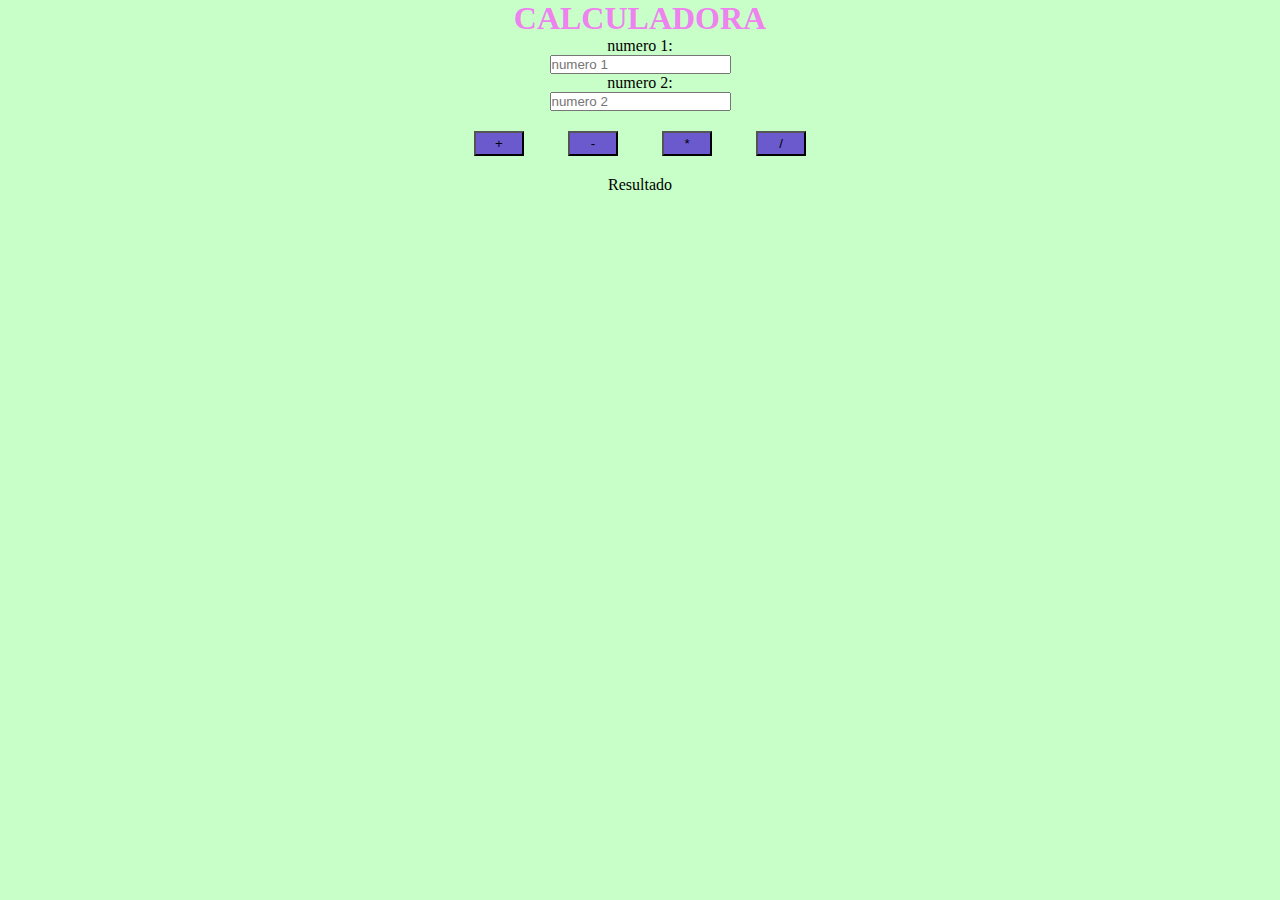
<file: CALCULADORA/Index.html>
<!DOCTYPE html>
<html>

<head>
  <meta charset="UTF-8">
  <meta name="viewport" content="width=device-width, initial-scale=1">
  <link rel="stylesheet" href="Estilo.css">
  <title>CALCULADORA</title>
</head>

<body>
  <center>
<h1>CALCULADORA</h1>
  <label>numero 1:</label><br>
  <input type="number" name="" id="n1" placeholder="numero 1" required value=""><br>
  <label>numero 2:</label><br>
  <input type="number" name="" id="n2" placeholder="numero 2" required value=""><br>
  <button onclick="suma ()">+</button>
<button onclick="resta()">-</button>
<button onclick="multi()">*</button>
<button onclick="divi ()">/</button>
<div id="res">
  Resultado
</div>

 
 <script src="App.js"></script>
</body>

</html>
</file>
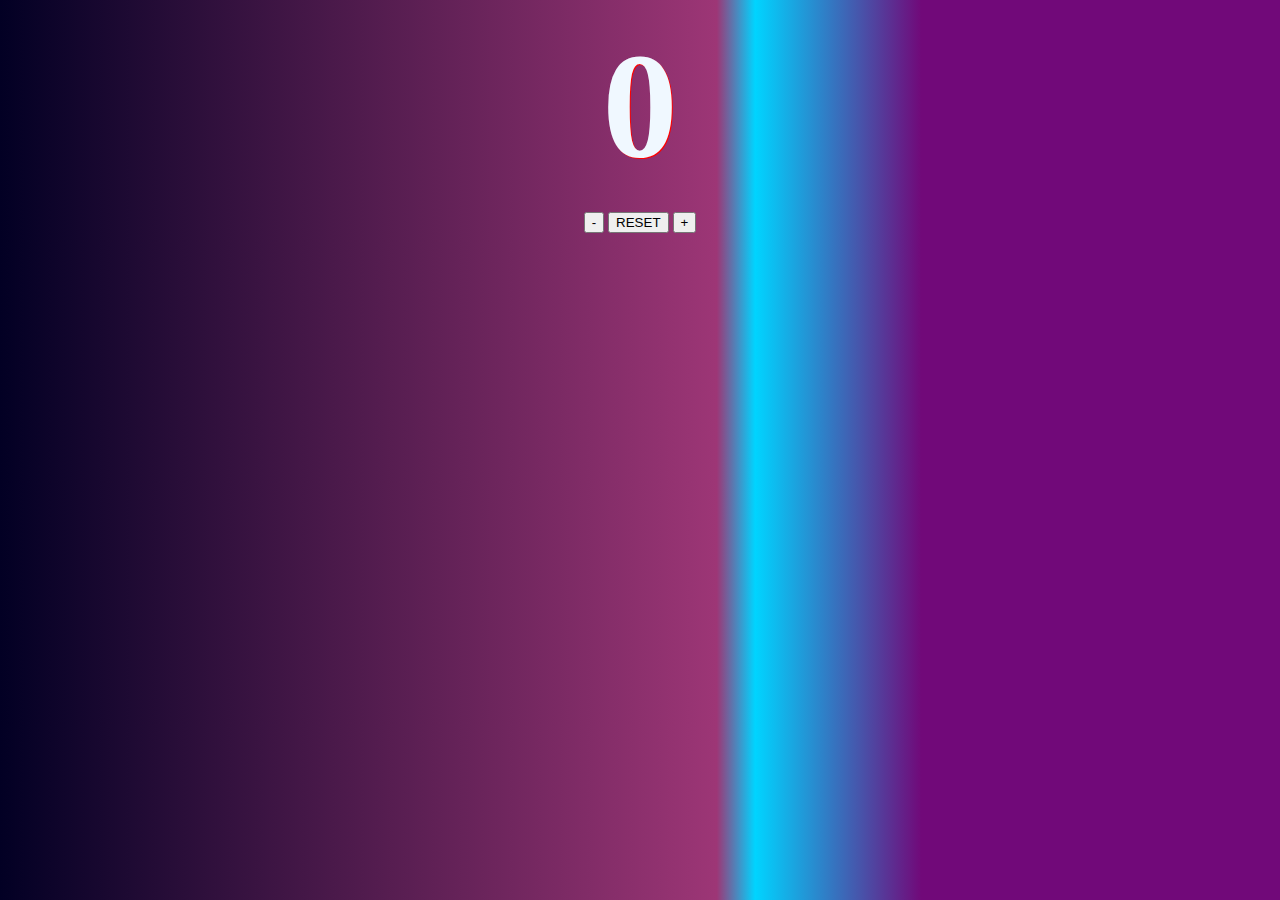
<file: CONTA/INDEX.html>
<!DOCTYPE html>
<html lang="en">
<head>
    <meta charset="UTF-8">
    <meta http-equiv="X-UA-Compatible" content="IE=edge">
    <meta name="viewport" content="width=device-width, initial-scale=1.0">
    <link rel="stylesheet" href="Estilo.css">
    <title>Contador</title>
</head>
<body>
    <div class="container-fluid text-center">
    <div class="card w-25 m-auto">
    <h1 style="font-size: 150px;" id="numero">
    0
</h1>
    <div class="m-3">
        <button class="btn btn-danger" id="menos">-</button>
        <button class="btn btn-primary" id="reset">RESET</button>
        <button class="btn btn-success" id="mas">+</button>
    </div>
</div>
</div>
<script src="App.js"></script>

</body>
</html>
</file>
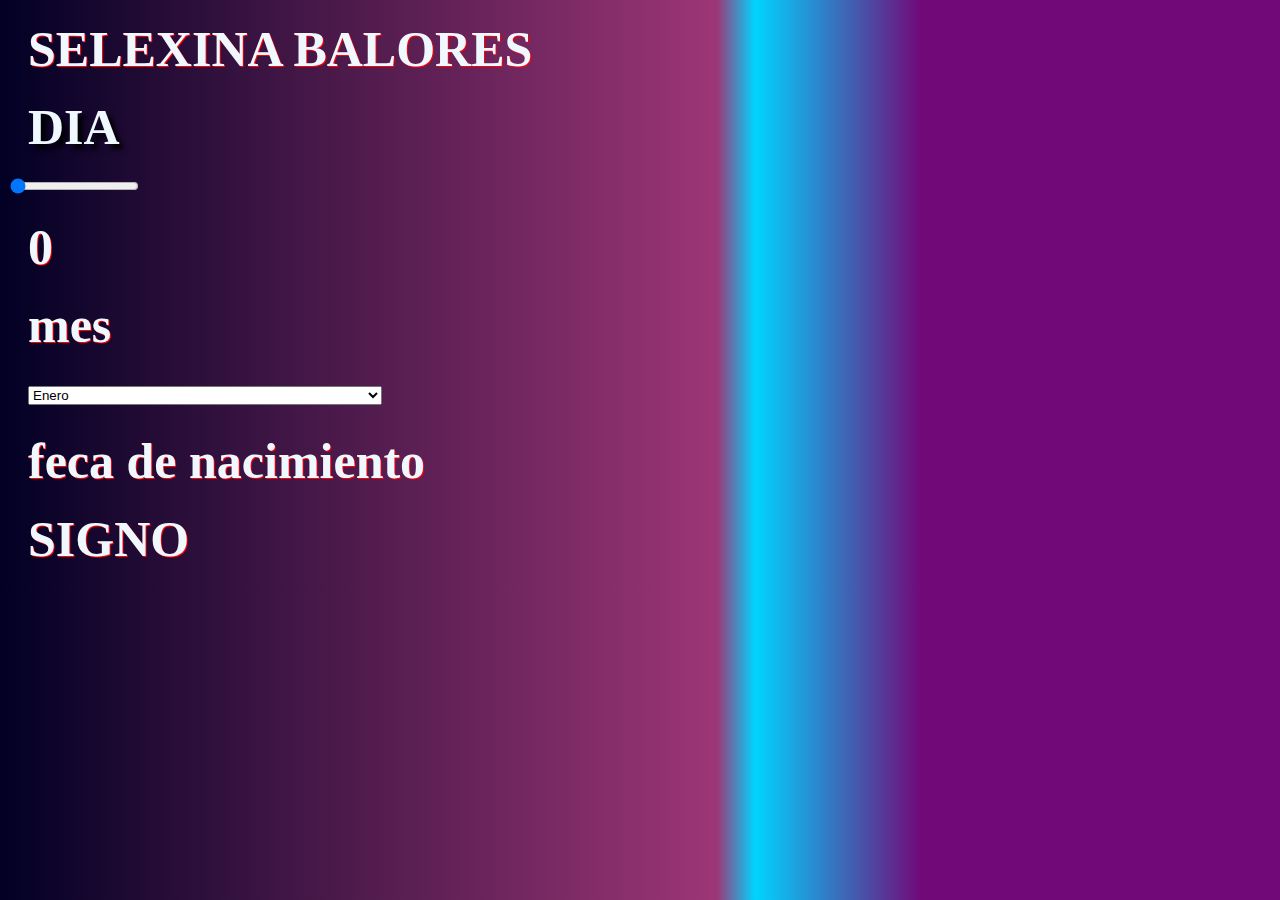
<file: EXAMEN NUMERO 2/INDEX.html>
<!DOCTYPE html>
<html lang="en">
<head>
    <meta charset="UTF-8">
    <meta http-equiv="X-UA-Compatible" content="IE=edge">
    <meta name="viewport" content="width=device-width, initial-scale=1.0">
    <title>SIGNO SODIACAL</title>
    <link rel="stylesheet" href="Estilo.css.css">
    <script src="App.js"></script>

</head>
<body>
    <h1>
        SELEXINA BALORES 
    </h1>
    <H2>
        DIA
    </H2>
    <input type="range" onchange="cambiar()" value="0" min="0" max="100" id="v">
    <h1 id="valor">0</h1>
    <script>
      const cambiar=()=>{
        document.querySelector("#valor").innerHTML=document.querySelector("#v").value;
      }
    </script>
    <h1>mes
    <div class="container-fluid text-center">
        <select name=""id="m">
            <option value="Enero">Enero</option>
            <option value="Febrero">febrero</option>
            <option value="Marso">Marso</option>
            <option value="Abril">Abril</option>
            <option value="Mayo">Mayo</option>
            <option value="Junio">Junio</option>
            <option value="Julio">Julio<JULIO/option>
            <option value="Agosto">Agosto</option>
            <option value="Septiembre">Septiembre</option>
            <option value="Octubtre">Octubtre</option>
            <option value="Nobiembre">Nobiembre</option>
            <option value="Diciembre">Diciembre</option>
            </select>
            </h1>
            <div>
                <div class="card w-25 m-4"><h1>feca de nacimiento</h1></div>
                <div class="card w-25 m-4"><h1>SIGNO</h1></div>
                    <script src="App.js"></script>
</body>
</html>
</file>
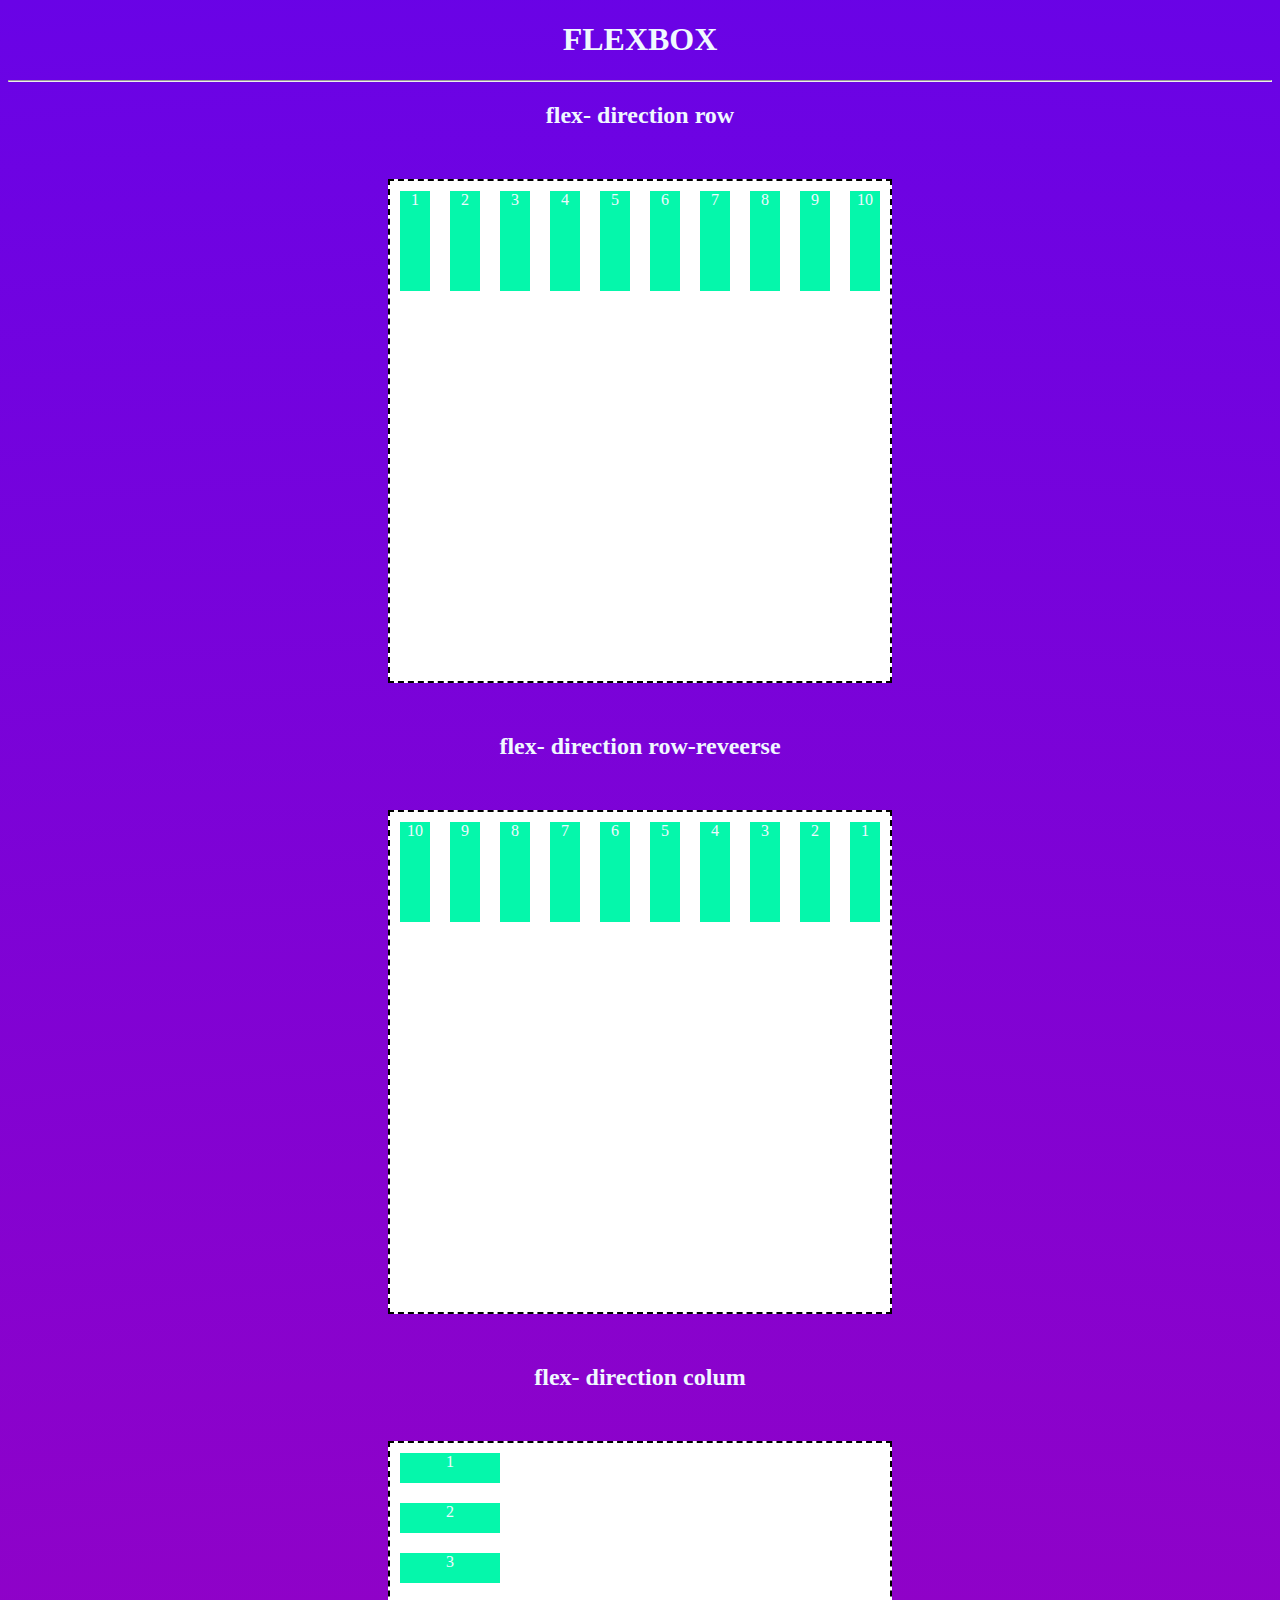
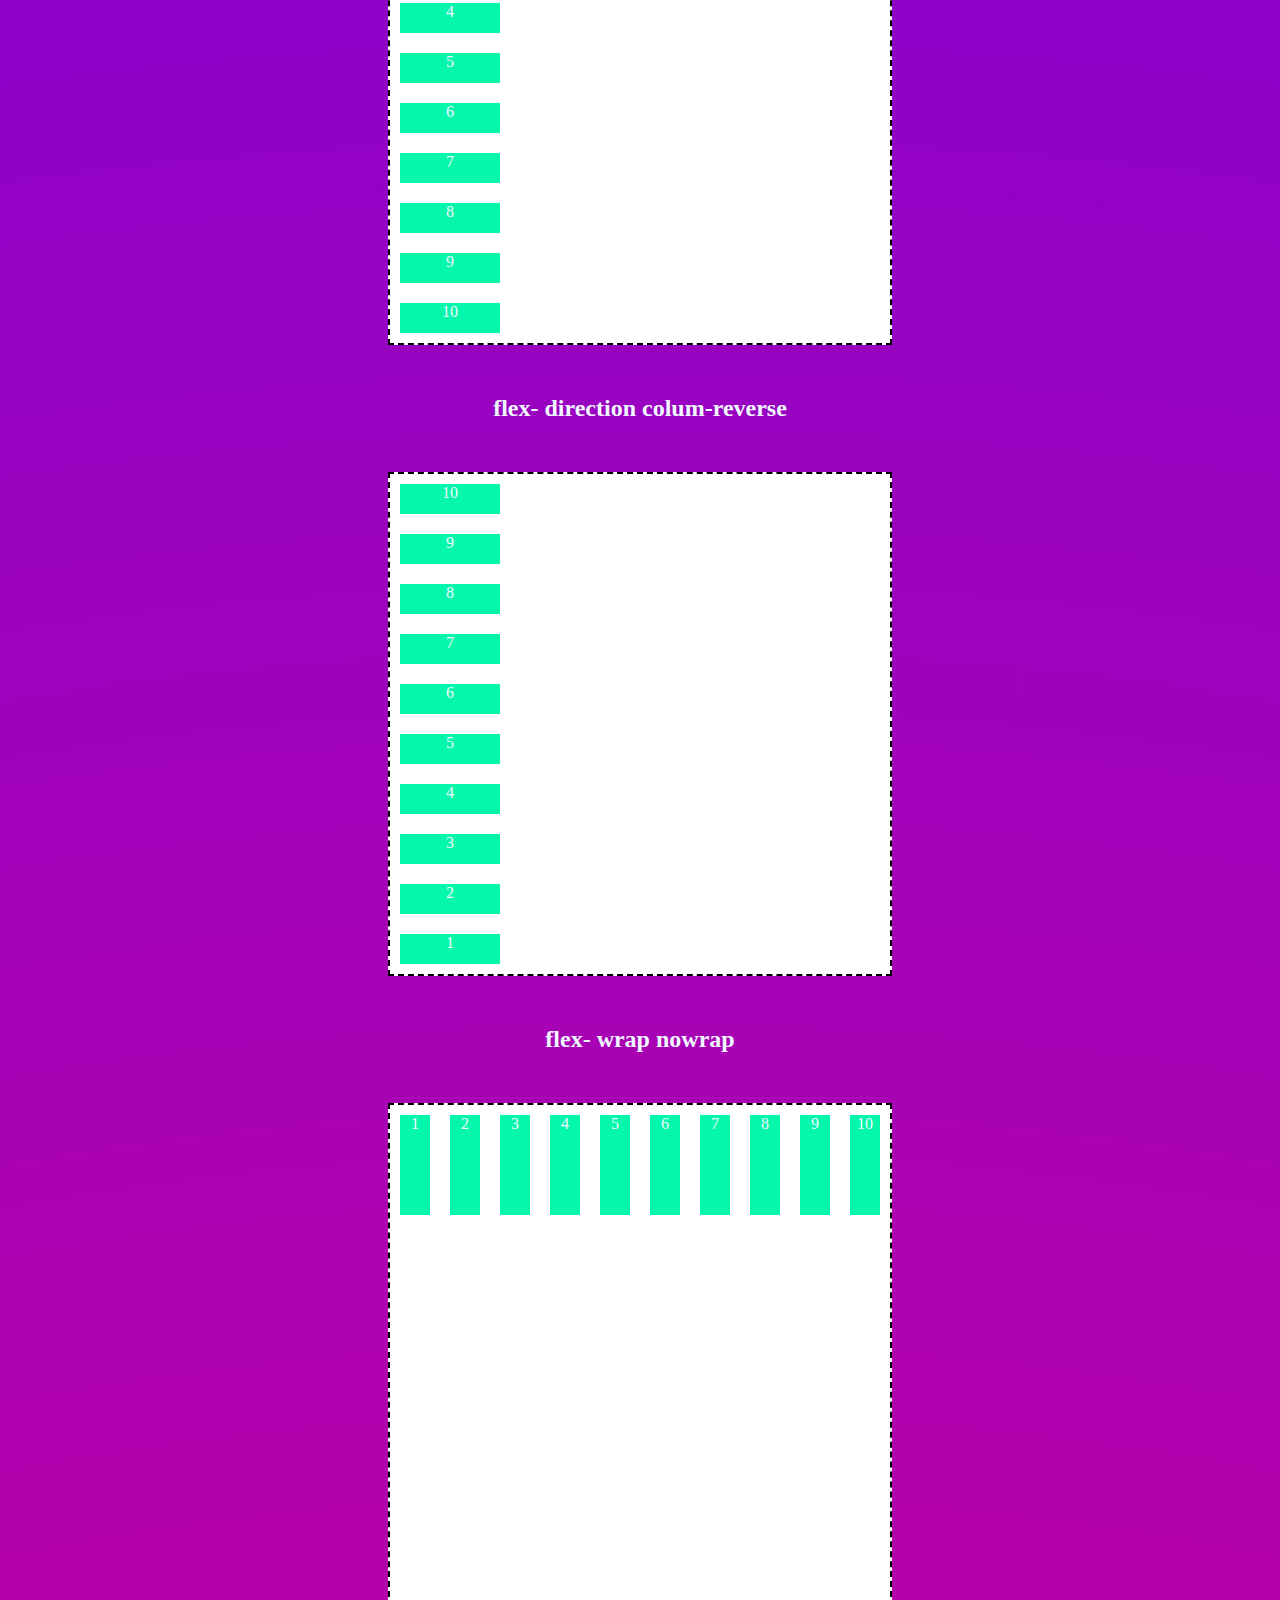
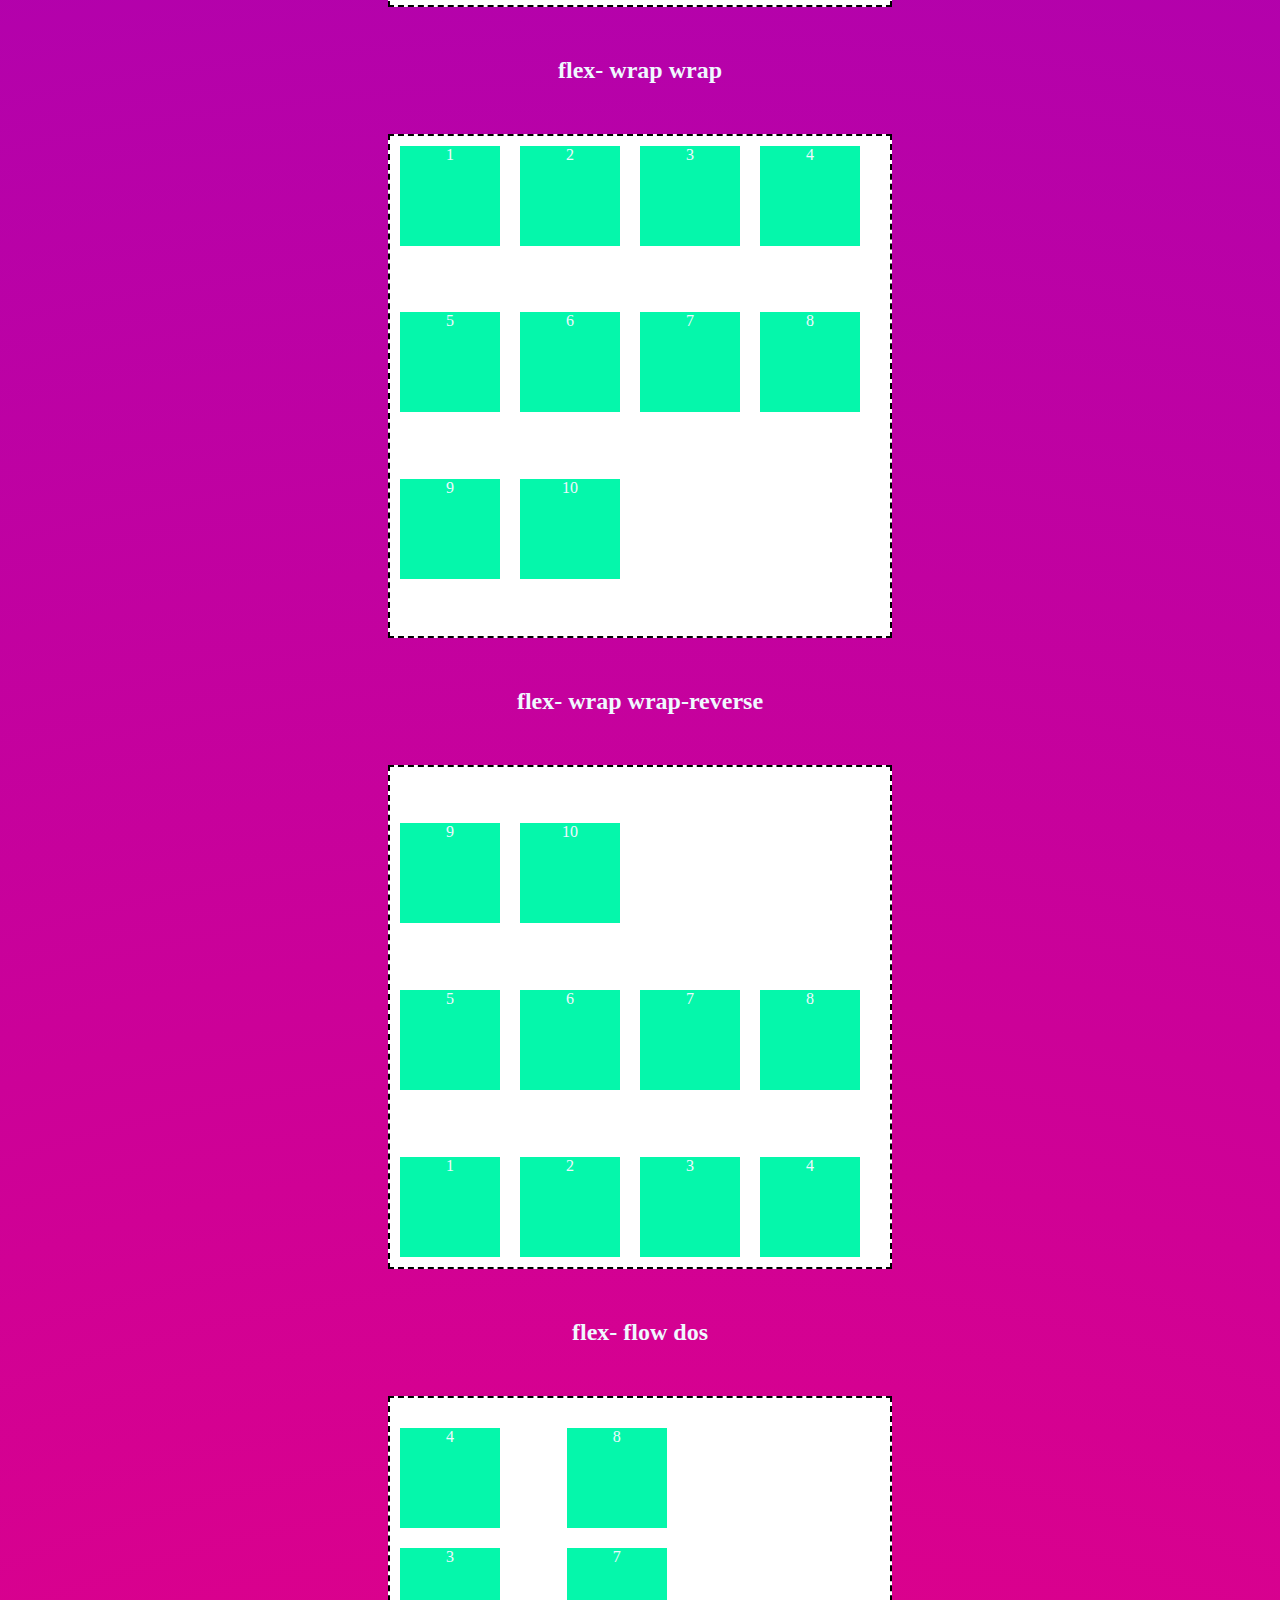
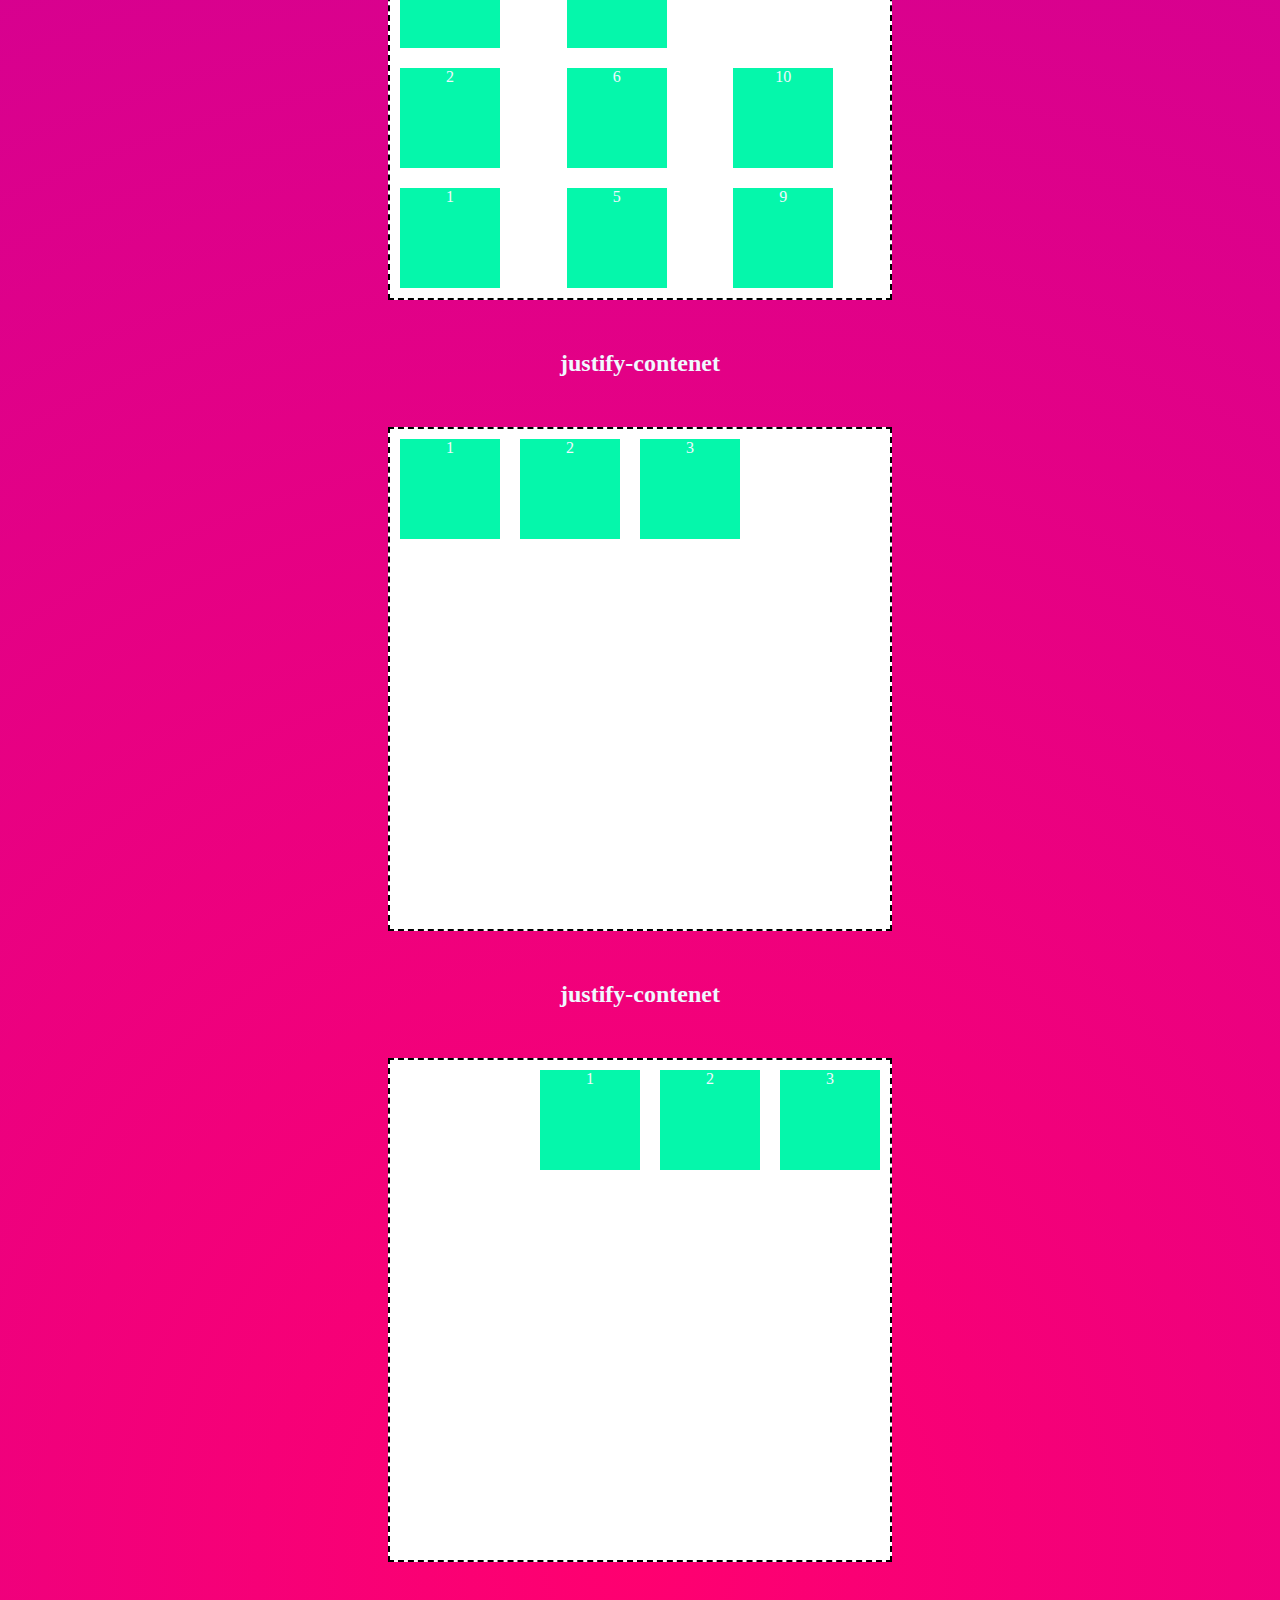
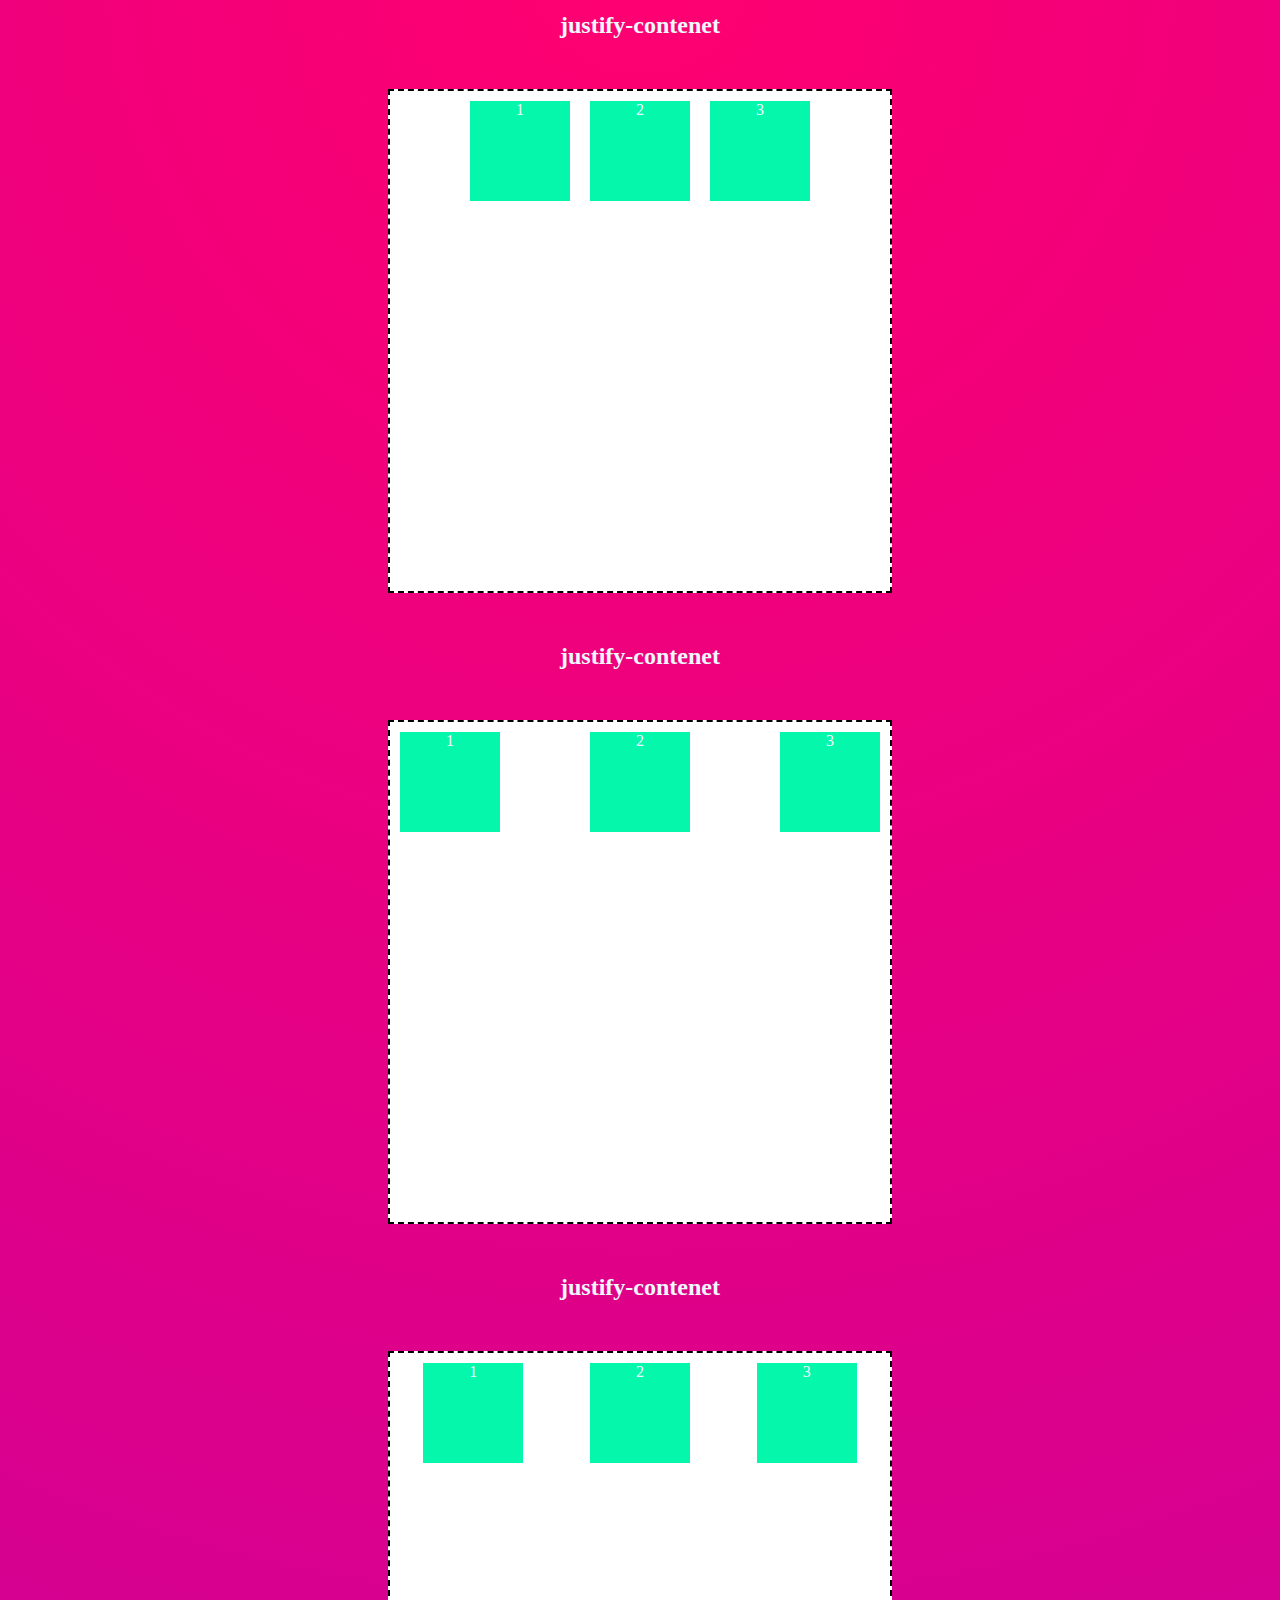
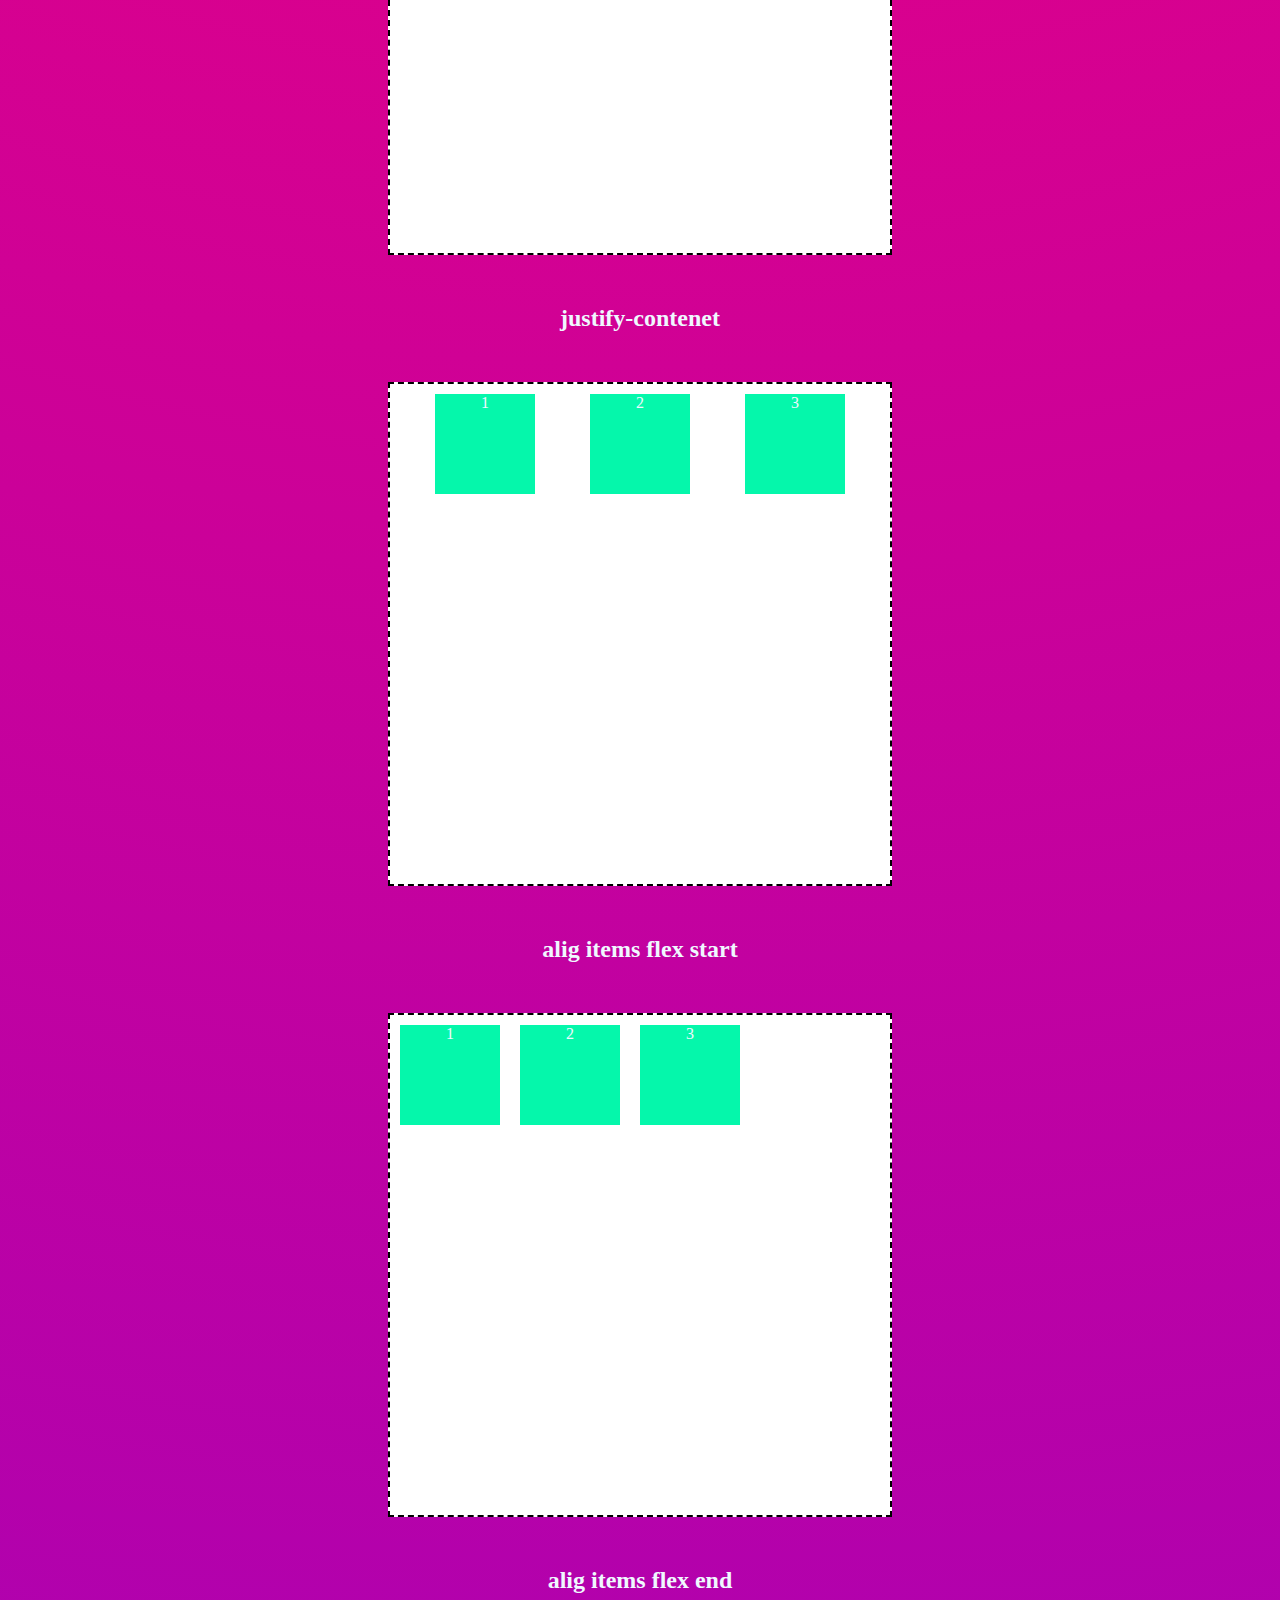
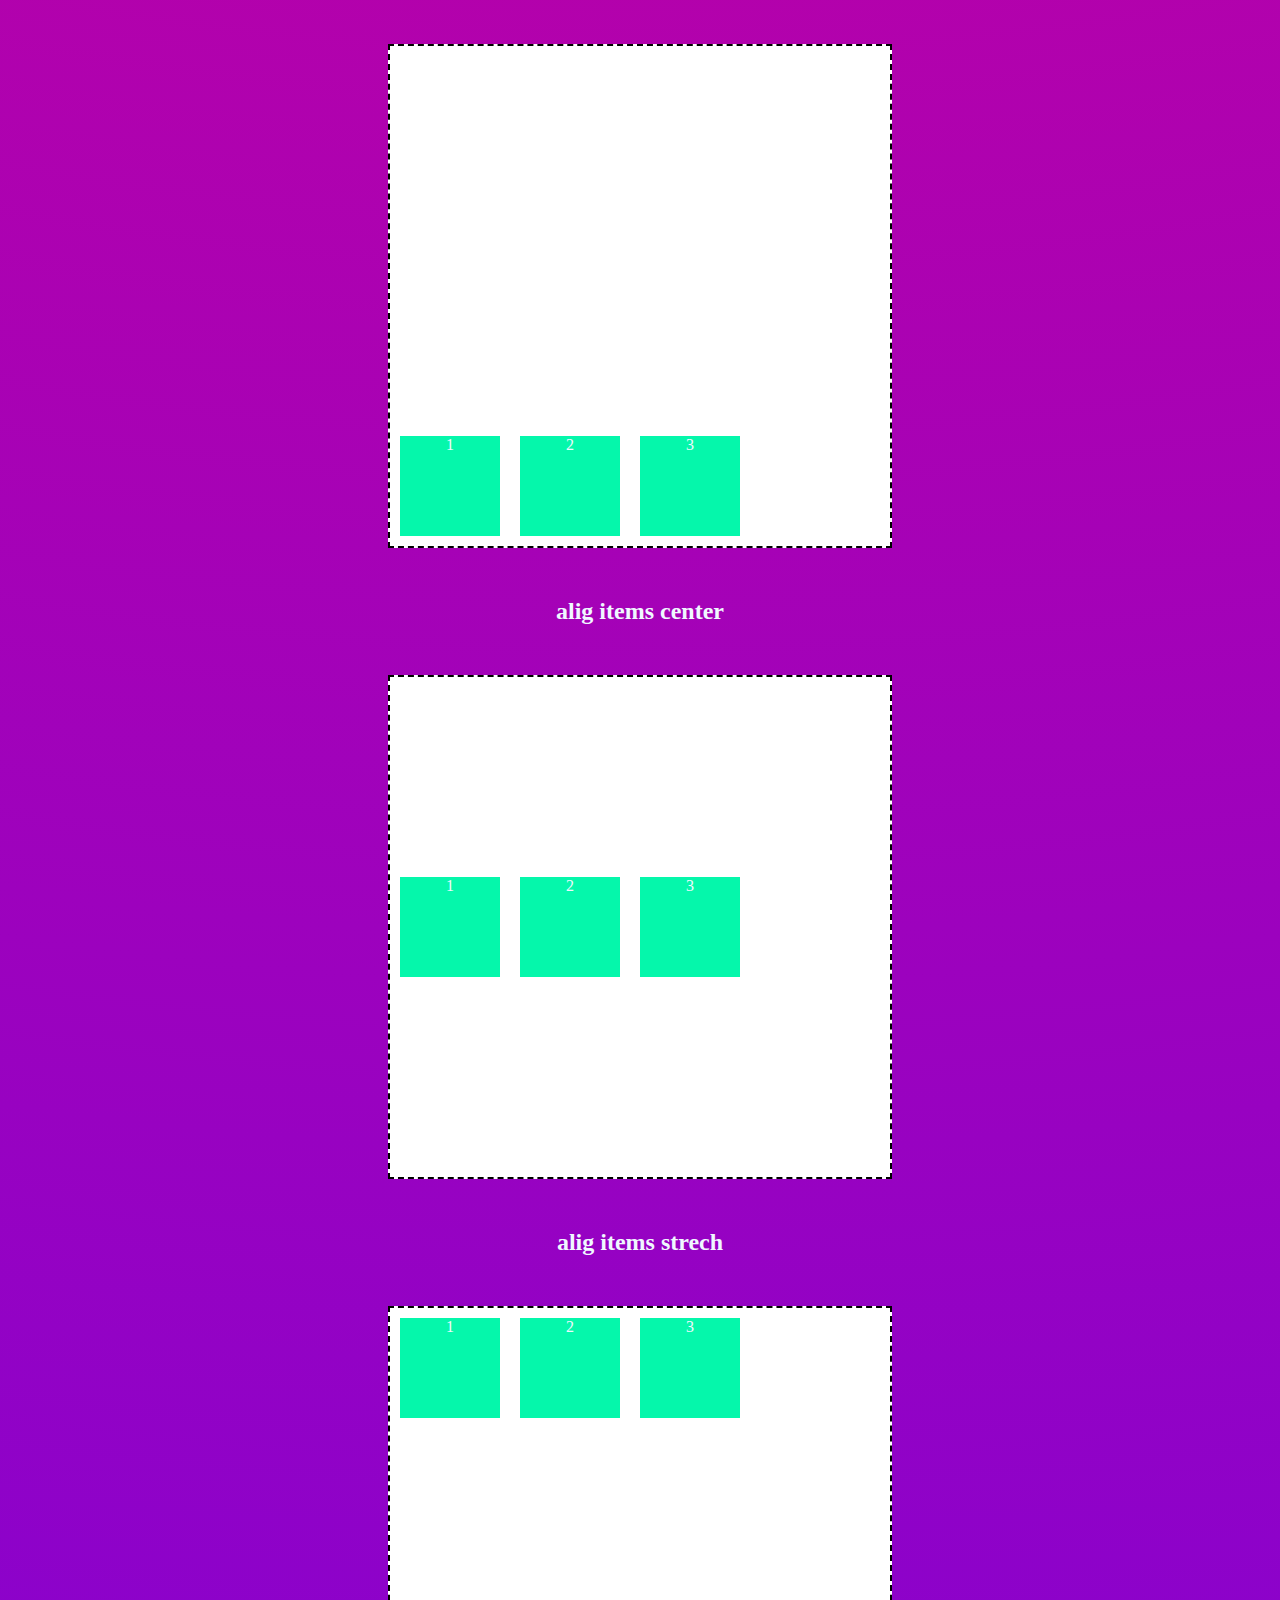
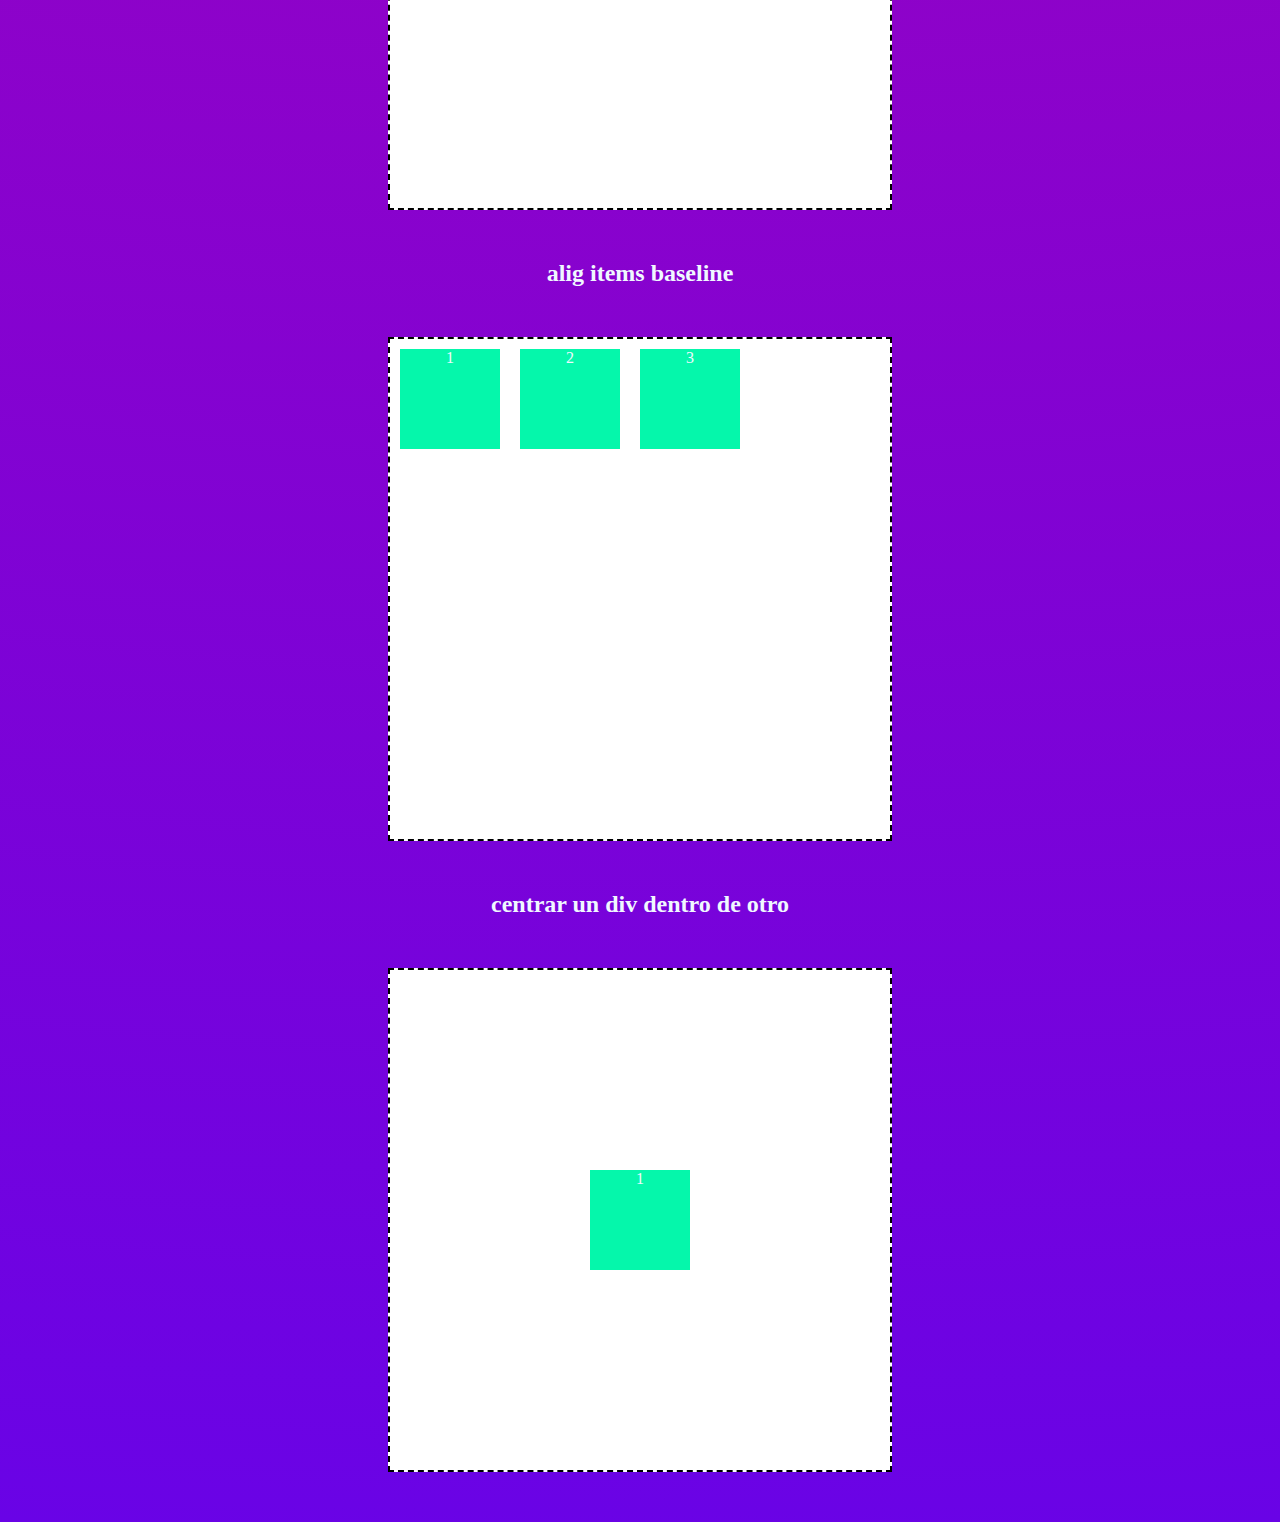
<file: FLEX BOX/index.htm>
<!DOCTYPE html>
<html lang="en">
<head>
    <meta charset="UTF-8">
    <meta http-equiv="X-UA-Compatible" content="IE=edge">
    <meta name="viewport" content="width=device-width, initial-scale=1.0">
    <title>Document</title>
    <link rel="stylesheet" href="1.css">
</head>
<body>
    <h1>FLEXBOX</h1><hr>
    <h2>flex- direction row</h2>
    <div class="ejemplo1">
        <div class="caja">1</div>
        <div class="caja">2</div>
        <div class="caja">3</div>
        <div class="caja">4</div>
        <div class="caja">5</div>
        <div class="caja">6</div>
        <div class="caja">7</div>
        <div class="caja">8</div>
        <div class="caja">9</div>
        <div class="caja">10</div>
    </div>
    <h2>flex- direction row-reveerse</h2>
    <div class="ejemplo2">
        <div class="caja">1</div>
        <div class="caja">2</div>
        <div class="caja">3</div>
        <div class="caja">4</div>
        <div class="caja">5</div>
        <div class="caja">6</div>
        <div class="caja">7</div>
        <div class="caja">8</div>
        <div class="caja">9</div>
        <div class="caja">10</div>
    </div>
    <h2>flex- direction colum</h2>
    <div class="ejemplo3">
        <div class="caja">1</div>
        <div class="caja">2</div>
        <div class="caja">3</div>
        <div class="caja">4</div>
        <div class="caja">5</div>
        <div class="caja">6</div>
        <div class="caja">7</div>
        <div class="caja">8</div>
        <div class="caja">9</div>
        <div class="caja">10</div>
    </div>
    <h2>flex- direction colum-reverse</h2>
    <div class="ejemplo4">
        <div class="caja">1</div>
        <div class="caja">2</div>
        <div class="caja">3</div>
        <div class="caja">4</div>
        <div class="caja">5</div>
        <div class="caja">6</div>
        <div class="caja">7</div>
        <div class="caja">8</div>
        <div class="caja">9</div>
        <div class="caja">10</div>
    </div>
    <h2>flex- wrap nowrap</h2>
    <div class="ejemplo5">
        <div class="caja">1</div>
        <div class="caja">2</div>
        <div class="caja">3</div>
        <div class="caja">4</div>
        <div class="caja">5</div>
        <div class="caja">6</div>
        <div class="caja">7</div>
        <div class="caja">8</div>
        <div class="caja">9</div>
        <div class="caja">10</div>
    </div>
    <h2>flex- wrap wrap</h2>
    <div class="ejemplo6">
        <div class="caja">1</div>
        <div class="caja">2</div>
        <div class="caja">3</div>
        <div class="caja">4</div>
        <div class="caja">5</div>
        <div class="caja">6</div>
        <div class="caja">7</div>
        <div class="caja">8</div>
        <div class="caja">9</div>
        <div class="caja">10</div>
    </div>
    <h2>flex- wrap wrap-reverse</h2>
    <div class="ejemplo7">
        <div class="caja">1</div>
        <div class="caja">2</div>
        <div class="caja">3</div>
        <div class="caja">4</div>
        <div class="caja">5</div>
        <div class="caja">6</div>
        <div class="caja">7</div>
        <div class="caja">8</div>
        <div class="caja">9</div>
        <div class="caja">10</div>
    </div>
    <h2>flex- flow dos</h2>
    <div class="ejemplo8">
        <div class="caja">1</div>
        <div class="caja">2</div>
        <div class="caja">3</div>
        <div class="caja">4</div>
        <div class="caja">5</div>
        <div class="caja">6</div>
        <div class="caja">7</div>
        <div class="caja">8</div>
        <div class="caja">9</div>
        <div class="caja">10</div>
    </div>
    <h2>justify-contenet</h2>
    <div class="content jemplo9">
        <div class="caja">1</div>
        <div class="caja">2</div>
        <div class="caja">3</div>
    </div>
    <h2>justify-contenet</h2>
    <div class="content ejemplo10">
        <div class="caja">1</div>
        <div class="caja">2</div>
        <div class="caja">3</div>
    </div>
    <h2>justify-contenet</h2>
    <div class="content ejemplo11">
        <div class="caja">1</div>
        <div class="caja">2</div>
        <div class="caja">3</div>
    </div>
    <h2>justify-contenet</h2>
    <div class="content ejemplo12">
        <div class="caja">1</div>
        <div class="caja">2</div>
        <div class="caja">3</div>
    </div>
    <h2>justify-contenet</h2>
    <div class="content ejemplo13">
        <div class="caja">1</div>
        <div class="caja">2</div>
        <div class="caja">3</div>
    </div>
    <h2>justify-contenet</h2>
    <div class="content ejemplo14">
        <div class="caja">1</div>
        <div class="caja">2</div>
        <div class="caja">3</div>
    </div>
    <h2>alig items flex start</h2>
    <div class="content ejemplo15">
        <div class="caja">1</div>
        <div class="caja">2</div>
        <div class="caja">3</div>
    </div>
    <h2>alig items flex end</h2>
    <div class="content ejemplo16">
        <div class="caja">1</div>
        <div class="caja">2</div>
        <div class="caja">3</div>
    </div>
    <h2>alig items center</h2>
    <div class="content ejemplo17">
        <div class="caja">1</div>
        <div class="caja">2</div>
        <div class="caja">3</div>
    </div>
    <h2>alig items strech</h2>
    <div class="content ejemplo18">
        <div class="caja">1</div>
        <div class="caja">2</div>
        <div class="caja">3</div>
    </div>
    <h2>alig items baseline</h2>
    <div class="content ejemplo19">
        <div class="caja">1</div>
        <div class="caja">2</div>
        <div class="caja">3</div>
    </div>
    <h2>centrar un div dentro de otro</h2>
    <div class="content ejemplo20">
        <div class="caja">1</div>
    </div>




</body>
</html>
</file>
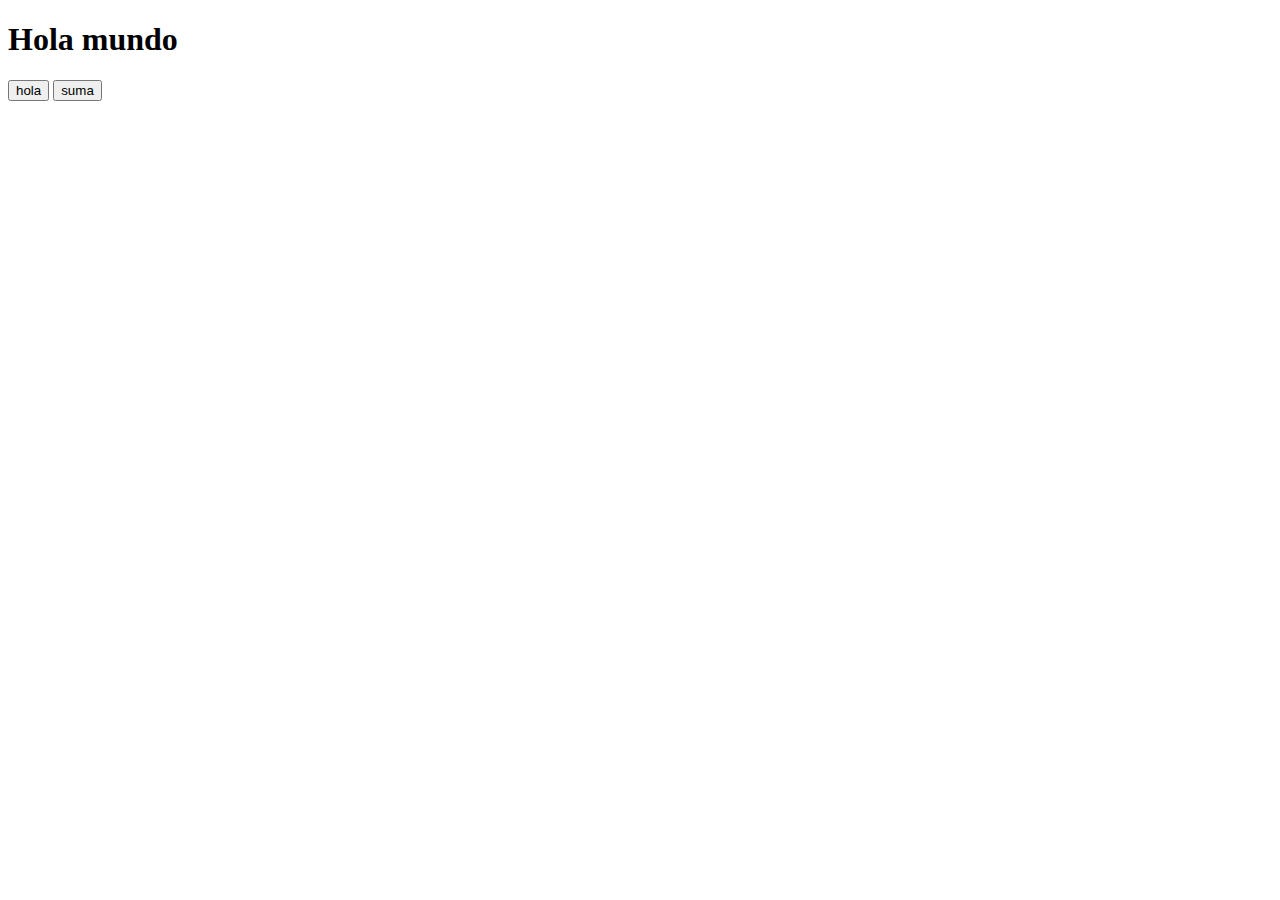
<file: HOLA MUNDO/index.htm>
<!DOCTYPE html>
<html lang="en">
<head>
  <meta charset="UTF-8">
  <meta http-equiv="X-UA-Compatible" content="IE=Edge">
  <meta name="viewport" content="width=device-width, initial-scale=1">

  <title>sexy js</title>
</head>

<body>
  <h1>Hola mundo </h1>
  <button onclick="hola()">hola</button>
  <button onclick="suma()">suma</button>
  <script src="main.js"></script>
  
</body>
</html>
</file>
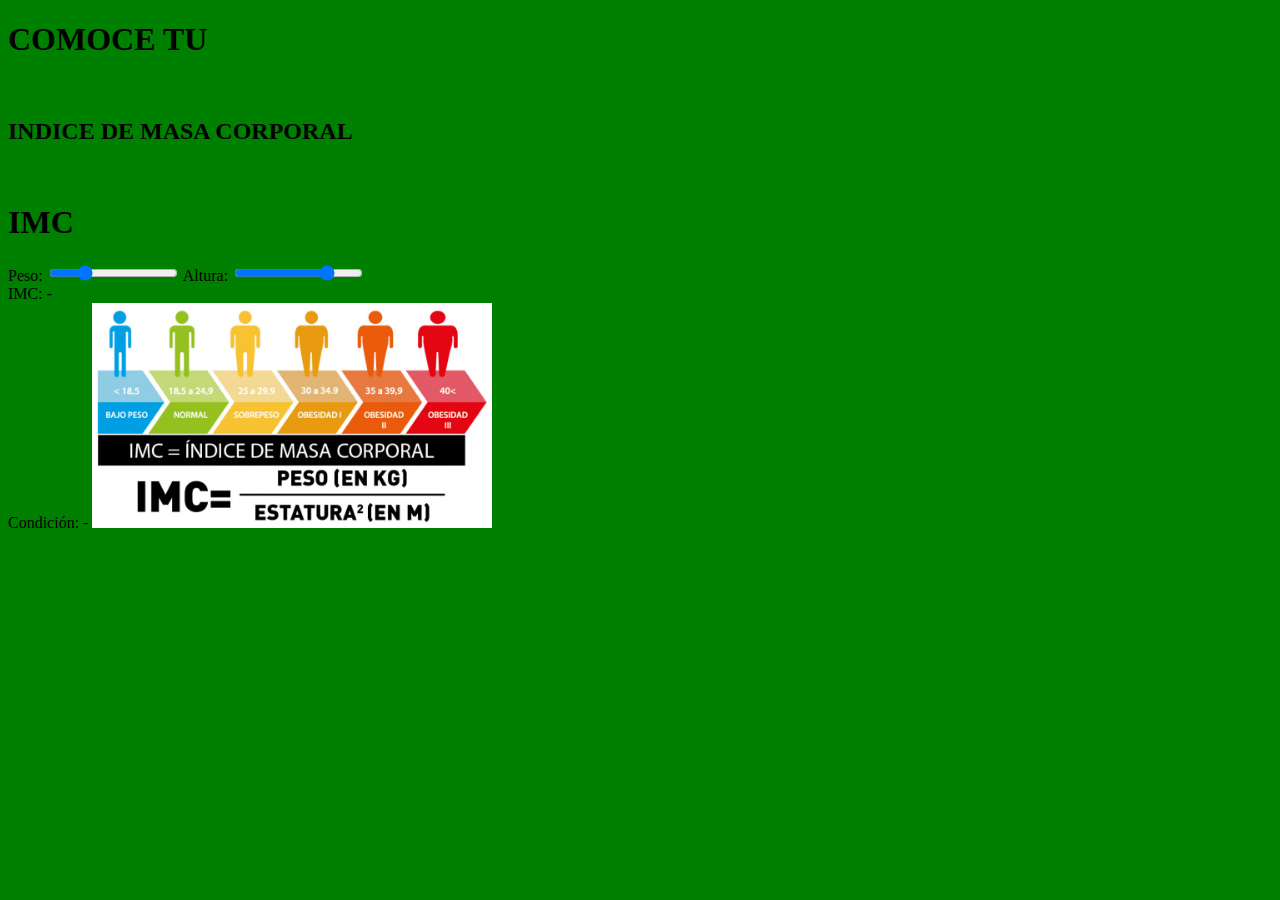
<file: IMC/INDEX.html>
<!DOCTYPE html>
<html>
<head>
	<title>Calculadora de IMC</title>
<link rel="stylesheet" href="ESTILO.css">
</head>
<body>
	<h1>COMOCE TU </h1><br>
	<h2>INDICE DE MASA CORPORAL</h2><br>
	<H1>IMC</H1>
	<div id="spinner"></div>
	<label>Peso:</label>
	<input type="range" id="peso" min="50" max="150" value="75" step="1">
	<label>Altura:</label>
	<input type="range" id="altura" min="1" max="2" value="1.75" step="0.01">
	<br>
	<label>IMC:</label>
	<label id="imc">-</label>
	<br>
	<label>Condición:</label>
	<label id="condicion">-</label>
	<script src="App.js"></script>
</body>
<img src="imc.jpg" alt="" width="400">
</html>
</file>
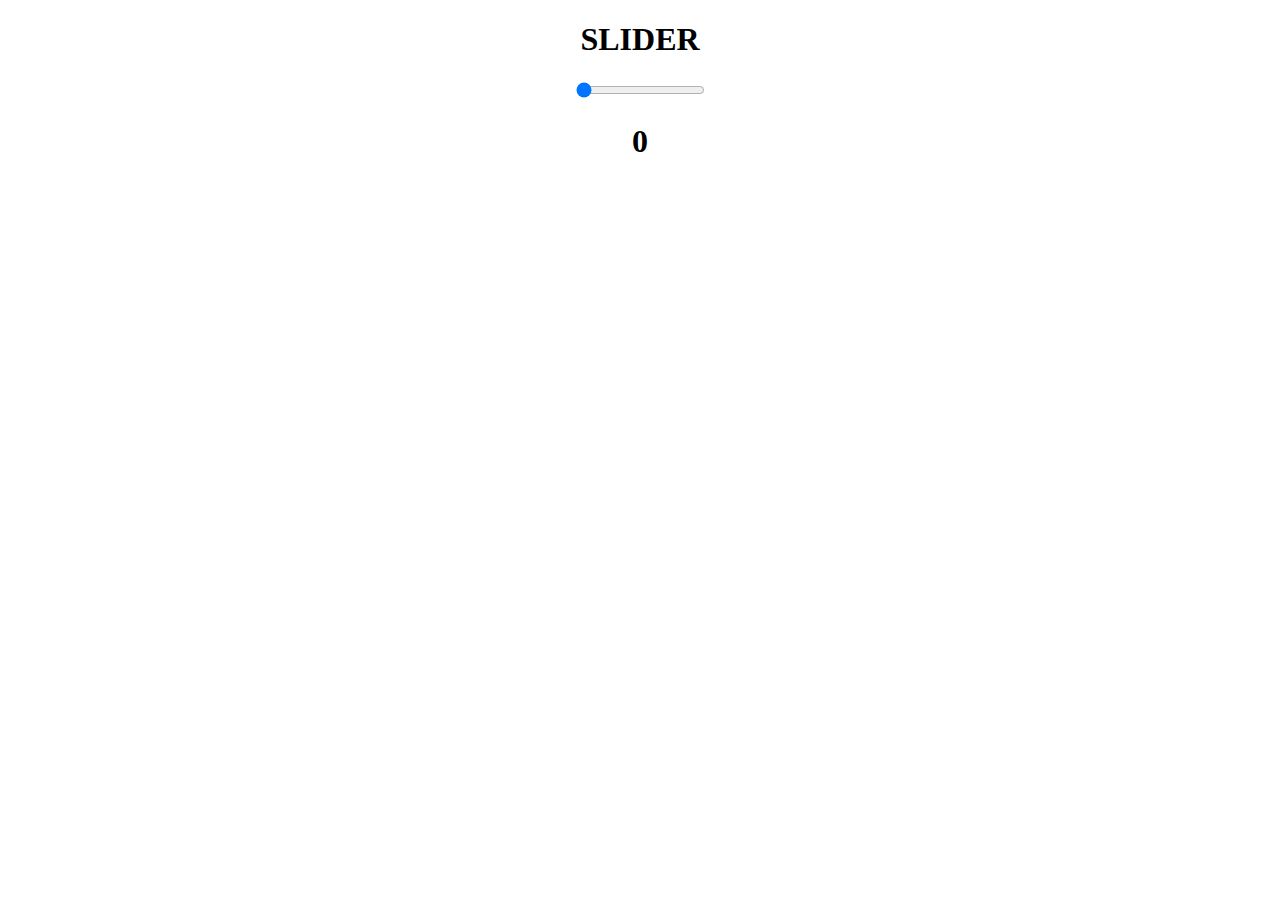
<file: SLIDER/Index.html>
<!DOCTYPE html>
<html>

<head>
  <meta charset="UTF-8">
  <meta name="viewport" content="width=device-width, initial-scale=1">
  <title>SLIDER</title>
</head>

<body>
  <center>
  <h1>SLIDER</h1>
  <input type="range" onchange="cambiar()" value="0" min="0" max="100" id="v">
<h1 id="valor">0</h1>
<script>
  const cambiar=()=>{
    document.querySelector("#valor").innerHTML=document.querySelector("#v").value;
  }
</script>
</body>

</html>
</file>
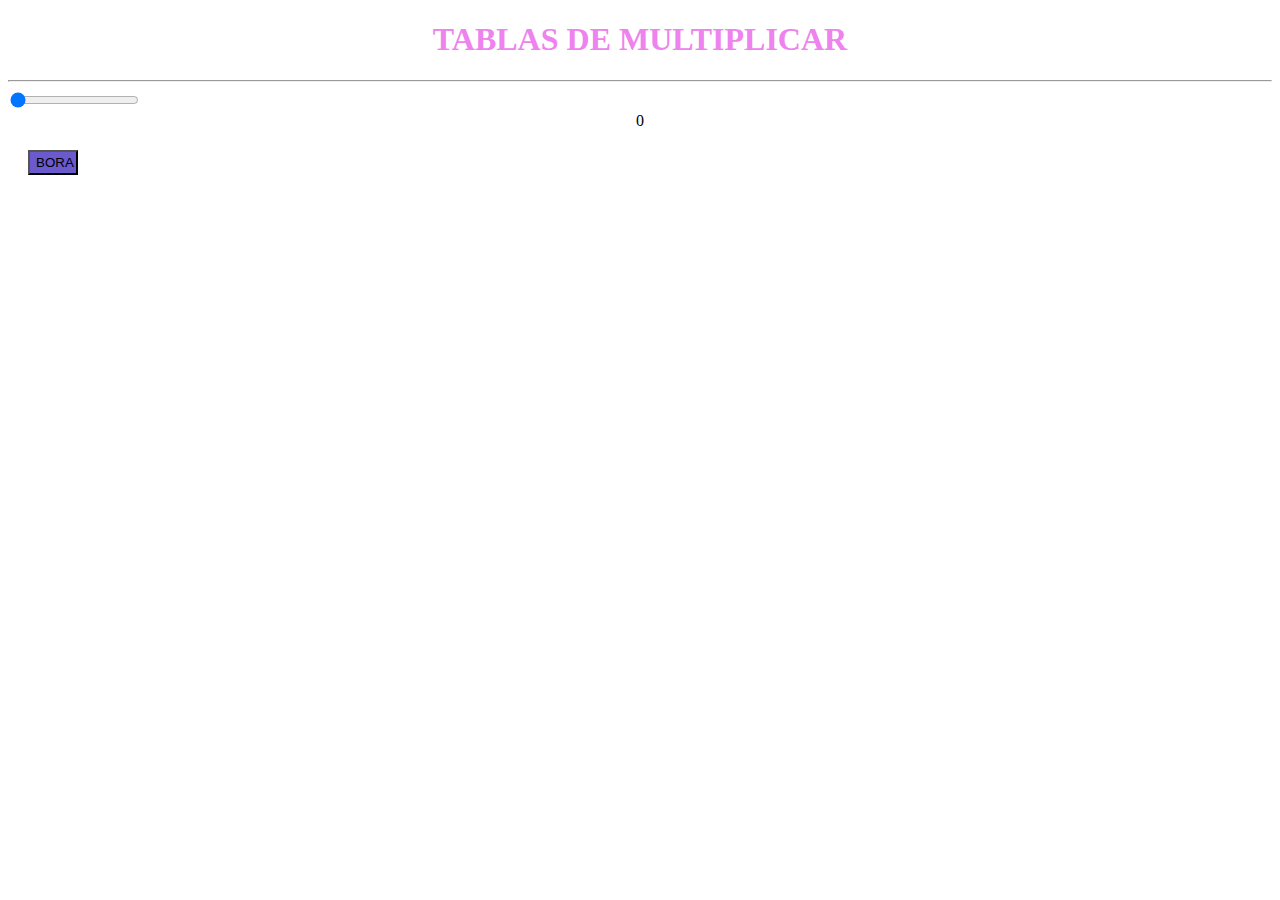
<file: TABLAS DE MULTIPLICAR/index.html>
<!DOCTYPE html>
<html>

<head>
  <meta charset="UTF-8">
  <meta name="viewport" content="width=device-width, initial-scale=1">
  <title>Tablas</title>
  <link rel="stylesheet" href="Estilo.css">
</head>

<body onunload="generar">
  <center>
    <h1>TABLAS DE MULTIPLICAR </h1>
  </center>
  <hr>
  <form>
    <input type="range" onchange="generar()" value="0" min="0" max="10" id="n">

    <label id="vn"><center>0</center></label>

    <div id="res"></div>
    <button onclick="borrar ()" id="borrar">BORA</button>
  </form>
  <script src="App.js"></script>
  </center>
</body>
</body>
</file>
<file: CALCULADORA/Estilo.css>
*{
margin:0px;
padding:0px;
}
body{
  background: rgb(200,300,200)
}
h1{
  color: violet;
}

button{
  width:30px;
  height:50px
}
button{
  width:50px;
  height:25px;
  margin:20px;
  background: slateblue;
}
</file>
<file: CONTA/Estilo.css>
°{
    margin: 0px;
    padding: 0px;
}

body{
    text-align: center;
    background: rgb(2,0,36);
background: linear-gradient(90deg, rgba(2,0,36,1) 0%, rgba(157,54,118,1) 56%, rgba(0,212,255,1) 59%, rgba(113,9,121,1) 72%);
}

#imagen{
    width: 150px;
    height: 150px;
    border-radius: 100%;
}

#imagen:hover{
    transform: scale(1.5);
    transform: rotate(1080deg);
    transition: 1s all ease;
}

h1{
    color:aliceblue;
    font-size: 50px;
    text-shadow: 1px 1px 0px red;
    margin: 20px;
}

h2{
    color:aliceblue;
    font-size: 50px;
    text-shadow: 5px 5px 5px black;
    margin: 20px;
}

a{
    width: 200px;
    height: 200px;
    padding: 20;
    margin: 10px auto;
    font-size: 20px;
    text-decoration: none;
    display: block;
    background-color: blueviolet;
    color:aliceblue;
    border: 2px solid aliceblue;
    box-shadow: 0px 0px 10px red;

}

a:hover{
    background-color: indigo;
    color: brown;
    transform: scale(1.2);
    transition: 2s all ease;
}

a:active{
    transform: scale(1.0);
    background-color: blue;
    color: crimson;
    transition: 1s all ease;
}
</file>
<file: EXAMEN NUMERO 2/Estilo.css.css>
body{
    ;
    background: rgb(2,0,36);
background: linear-gradient(90deg, rgba(2,0,36,1) 0%, rgba(157,54,118,1) 56%, rgba(0,212,255,1) 59%, rgba(113,9,121,1) 72%);
}

#imagen{
    width: 150px;
    height: 150px;
    border-radius: 100%;
}

#imagen:hover{
    transform: scale(1.5);
    transform: rotate(1080deg);
    transition: 1s all ease;
}

h1{
    color:aliceblue;
    font-size: 50px;
    text-shadow: 1px 1px 0px red;
    margin: 20px;
}

h2{
    color:aliceblue;
    font-size: 50px;
    text-shadow: 5px 5px 5px black;
    margin: 20px;
}

a{
    width: 200px;
    height: 200px;
    padding: 20;
    margin: 10px auto;
    font-size: 20px;
    text-decoration: none;
    display: block;
    background-color: blueviolet;
    color:aliceblue;
    border: 2px solid aliceblue;
    box-shadow: 0px 0px 10px red;

}

a:hover{
    background-color: indigo;
    color: brown;
    transform: scale(1.2);
    transition: 2s all ease;
}

a:active{
    transform: scale(1.0);
    background-color: blue;
    color: crimson;
    transition: 1s all ease;
}
</file>
<file: FLEX BOX/1.css>
{
    margin: 0px;
    padding: 0px;
    box-sizing: border-box;
}
body{
    text-align: center;
    color: aliceblue;
    background: rgb(255,0,112);
background: radial-gradient(circle, rgba(255,0,112,1) 0%, rgba(105,3,230,1) 100%);
}
.ejemplo1{
    width: 500px;
    height: 500px;
    background: white;
    margin: 50px auto;
    border: 2px dashed black;
    display: flex;
    flex-direction: row;
}
.ejemplo2{
    width: 500px;
    height: 500px;
    background: white;
    margin: 50px auto;
    border: 2px dashed black;
    display: flex;
    flex-direction: row-reverse;
}
.ejemplo3{
    width: 500px;
    height: 500px;
    background: white;
    margin: 50px auto;
    border: 2px dashed black;
    display: flex;
    flex-direction: column;
}
.ejemplo4{
    width: 500px;
    height: 500px;
    background: white;
    margin: 50px auto;
    border: 2px dashed black;
    display: flex;
    flex-direction: column-reverse;
}
.ejemplo5{
    width: 500px;
    height: 500px;
    background: white;
    margin: 50px auto;
    border: 2px dashed black;
    display: flex;
    flex-wrap: nowrap;
}
.ejemplo6{
    width: 500px;
    height: 500px;
    background: white;
    margin: 50px auto;
    border: 2px dashed black;
    display: flex;
    flex-wrap: wrap;
}
.ejemplo7{
    width: 500px;
    height: 500px;
    background: white;
    margin: 50px auto;
    border: 2px dashed black;
    display: flex;
    flex-wrap: wrap-reverse;
}
.ejemplo8{
    width: 500px;
    height: 500px;
    background: white;
    margin: 50px auto;
    border: 2px dashed black;
    display: flex;
    flex-flow: column-reverse wrap;
}
.caja{
    width: 100px;
    height: 100px;
    margin: 10px;
    background: #05f7ab;
}
.content{ 
    width: 500px;
    height: 500px;
    background: white;
    margin: 50px auto;
    border: 2px dashed black;
  display: flex;
}
.ejemplo1{
    flex-direction: row;
}
.ejemplo2{
    flex-direction: row-reverse;
}
.ejemplo3{
    flex-direction: column;
}
.ejemplo4{
    flex-direction: column-reverse;
}
.ejemplo5{
    flex-wrap: nowrap;
}
.ejemplo6{
    flex-wrap: wrap;
}
.ejemplo7{
    flex-wrap: wrap-reverse;
}
.ejemplo8{
    flex-flow: column-reverse wrap;
}
.ejemplo9{
    justify-content: flex-start;

}
.ejemplo10{
    justify-content: flex-end;
    
}
.ejemplo11{
    justify-content: center;
    
}
.ejemplo12{
    justify-content: space-between;
    
}
.ejemplo13{
    justify-content: space-around;
    
}
.ejemplo14{
    justify-content: space-evenly;
    
}
.ejemplo15{
    align-items: flex-start;
}
.ejemplo16{
    align-items: flex-end;
}
.ejemplo17{
    align-items: center;
}
.ejemplo18{
    align-items: stretch;
}
.ejemplo19{
    align-items: baseline;
}
.ejemplo20{
    justify-content: center;
    align-items: center;
}
</file>
<file: IMC/ESTILO.css>
body{
    background: green;
}
</file>
<file: TABLAS DE MULTIPLICAR/Estilo.css>
margin:0px;
padding:0px;
}
body{
  background: rgb(200,300,200)
}
h1{
  color: violet;
}

button{
  width:30px;
  height:50px
}
button{
  width:50px;
  height:25px;
  margin:20px;
  background: slateblue;
}

body{
  color: red
  cornflowerblue
   
}
</file>
